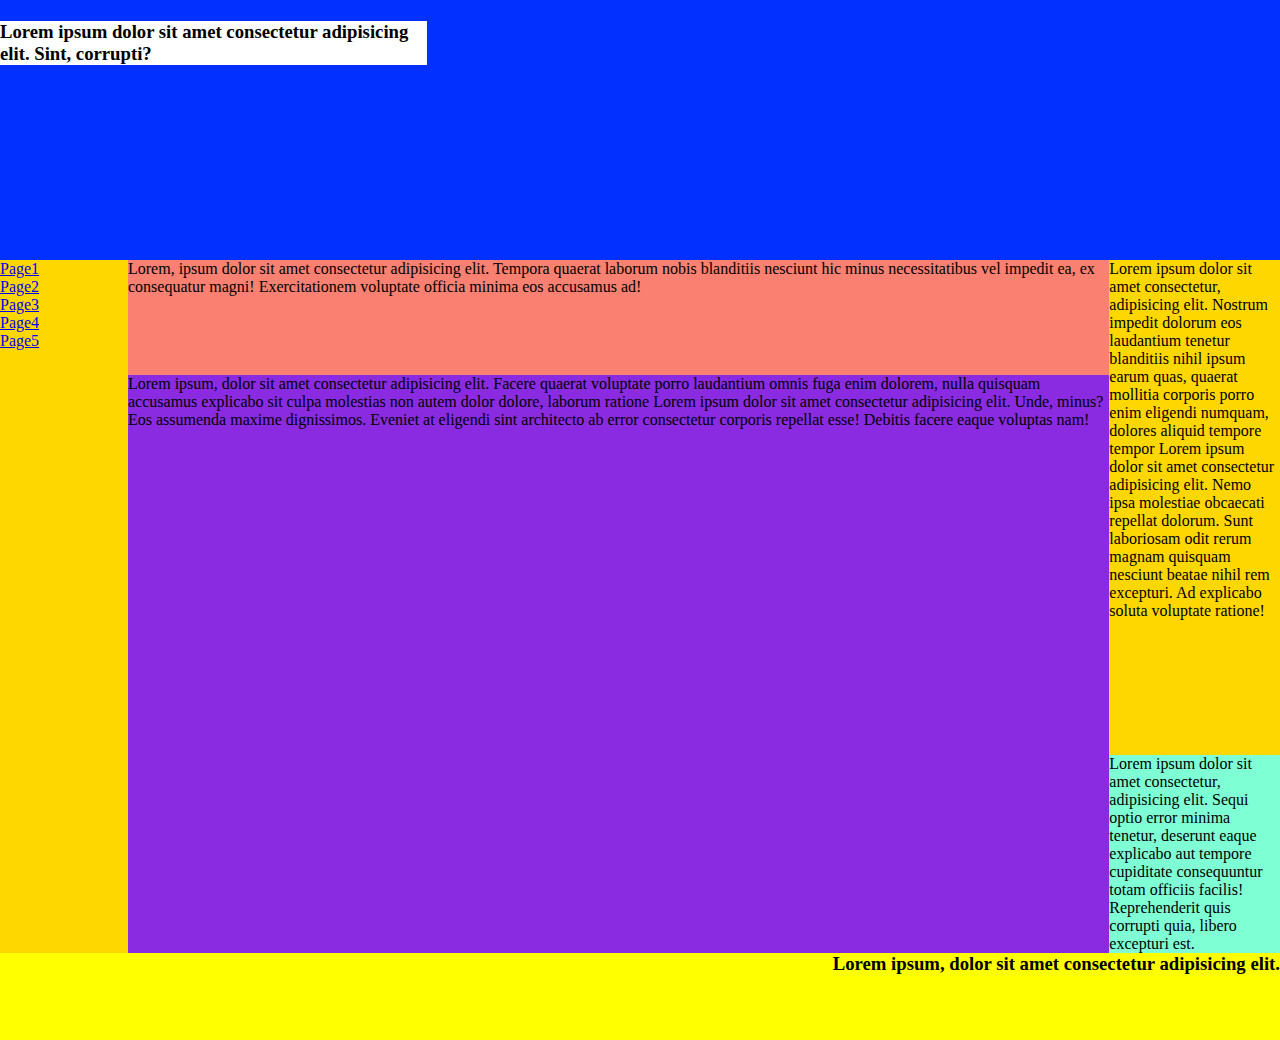
<file: 2CourseKPI/Semestr3Archive/Web/Lab1/index.html>
<!DOCTYPE html>
<html>

<head>
    <title>Lab1</title>
    <meta charset="UTF-8">
    <link rel="stylesheet" href="style.css">
</head>

<body>
    <div class="container">
        <div class="header">
            <div class="headerInner"><h3>Lorem ipsum dolor sit amet consectetur adipisicing elit. Sint, corrupti?</h3></div>
        </div>
        <nav class="leftBar">
            <ul>
                <li><a href="page1.html">Page1</a></li>
                <li><a href="page2.html">Page2</a></li>
                <li><a href="page3.html">Page3</a></li>
                <li><a href="page4.html">Page4</a></li>
                <li><a href="page5.html">Page5</a></li>
            </ul>
        </nav>
        <article class="main">
            <div class="MAIN">Lorem ipsum, dolor sit amet consectetur adipisicing elit. Facere quaerat voluptate porro
                laudantium omnis
                fuga enim dolorem, nulla quisquam accusamus explicabo sit culpa molestias non autem dolor dolore,
                laborum
                ratione Lorem ipsum dolor sit amet consectetur
                adipisicing elit. Unde, minus? Eos assumenda maxime dignissimos. Eveniet at eligendi sint architecto ab
                error consectetur corporis repellat esse! Debitis facere eaque voluptas nam!</div>
            <div class="lilMain">Lorem, ipsum dolor sit amet consectetur adipisicing elit. Tempora quaerat laborum nobis
                blanditiis nesciunt hic minus necessitatibus vel impedit ea, ex consequatur magni! Exercitationem
                voluptate officia minima eos accusamus ad!</div>
        </article>
        <div class="rightBar">
            <div class="RIGHT">Lorem ipsum dolor sit amet consectetur, adipisicing elit. Nostrum impedit dolorum eos laudantium tenetur
                blanditiis nihil ipsum earum quas, quaerat mollitia corporis porro enim eligendi numquam, dolores aliquid
                tempore tempor Lorem ipsum dolor sit amet consectetur adipisicing elit. Nemo ipsa molestiae obcaecati
                repellat dolorum. Sunt laboriosam odit rerum magnam quisquam nesciunt beatae nihil rem excepturi. Ad
                explicabo soluta voluptate ratione!</div>
            <div class="lilRight">Lorem ipsum dolor sit amet consectetur, adipisicing elit. Sequi optio error minima
                tenetur, deserunt eaque explicabo aut tempore cupiditate consequuntur totam officiis facilis!
                Reprehenderit
                quis corrupti quia, libero excepturi est.</div>
        </div>
        <div class="footer">
            <h3>Lorem ipsum, dolor sit amet consectetur adipisicing elit. </h3>
        </div>
    </div>
</body>

</html>
</file>
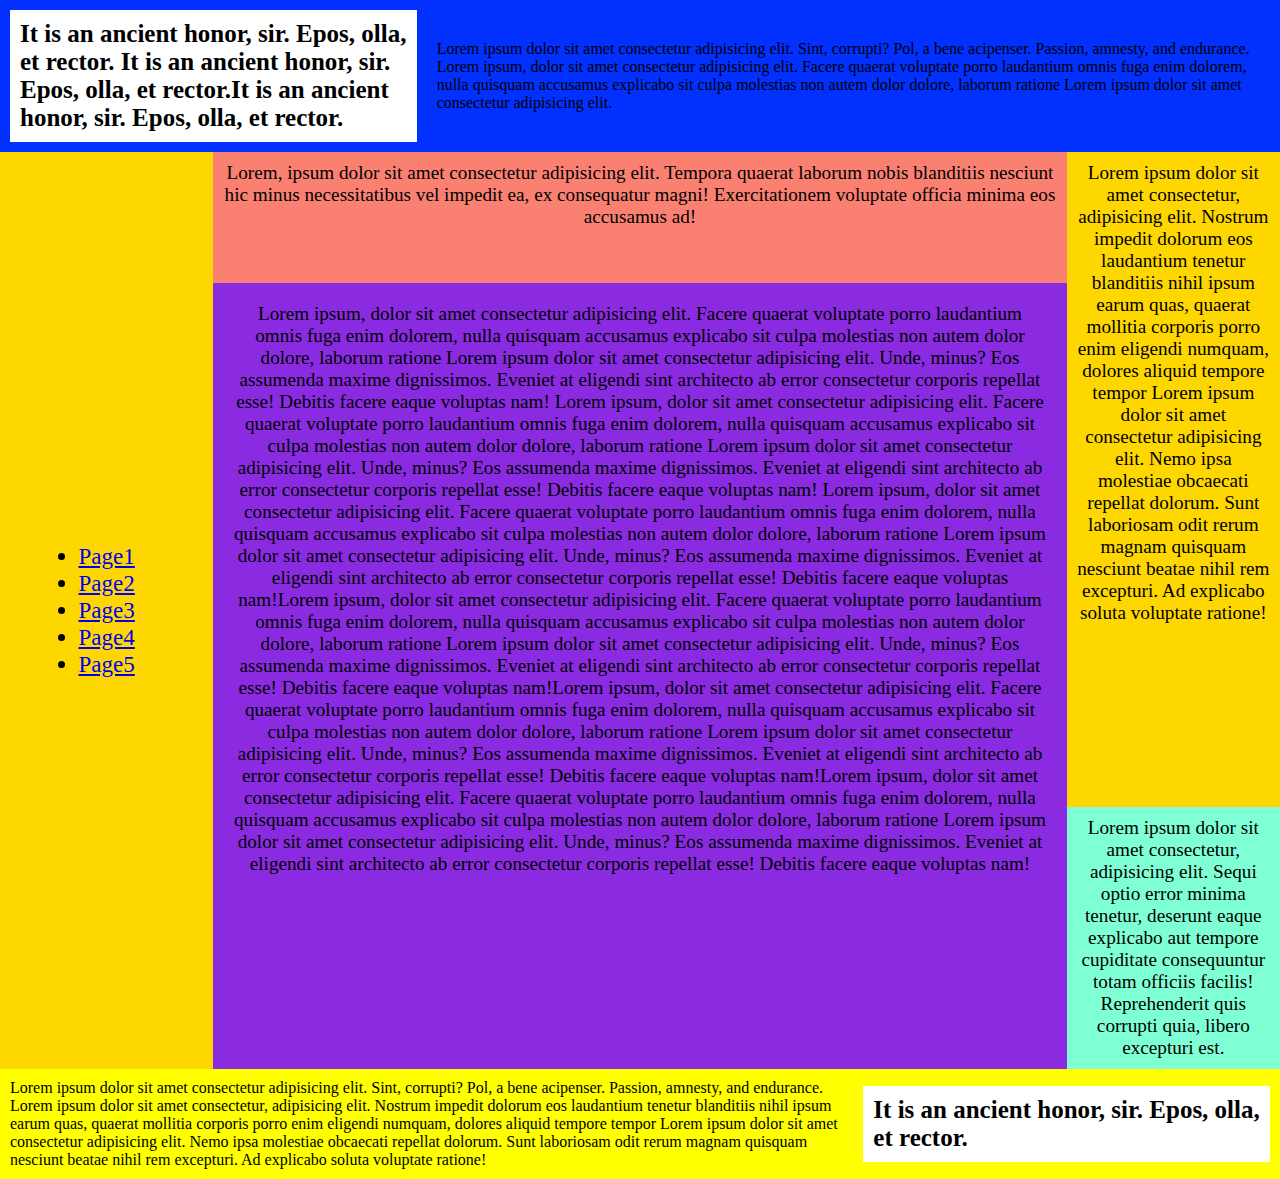
<file: 2CourseKPI/Semestr3Archive/Web/Lab2/index.html>
<!DOCTYPE html>
<html>

<head>
    <title>Lab1</title>
    <meta charset="UTF-8">
    <link rel="stylesheet" href="style.css">
	<script src='file.js'></script>
</head>

<body>
<header>
    <span class="innerHeader">
            <h3 class="inner">It is an ancient honor, sir. Epos, olla, et rector.  It is an ancient honor, sir. Epos, olla, et rector.It is an ancient honor, sir. Epos, olla, et rector.</h3>
    </span>
    <p class="footerText">Lorem ipsum dolor sit amet consectetur adipisicing elit. Sint, corrupti? Pol, a bene acipenser. Passion, amnesty,
        and endurance. Lorem ipsum, dolor sit amet consectetur adipisicing elit. Facere quaerat voluptate porro laudantium omnis
        fuga enim dolorem, nulla quisquam accusamus explicabo sit culpa molestias non autem dolor dolore, laborum
        ratione Lorem ipsum dolor sit amet consectetur adipisicing elit.</p>
</header>
<div class="container">
    <nav class="leftBar">
        <ul>
            <li><a href="index.html">Page1</a></li>
            <li><a href="index2.html">Page2</a></li>
            <li><a href="index3.html">Page3</a></li>
            <li><a href="index4.html">Page4</a></li>
            <li><a href="index5.html">Page5</a></li>
        </ul>
    </nav>
    <div class="main">
        <p class="footerText">Lorem ipsum, dolor sit amet consectetur adipisicing elit. Facere quaerat voluptate porro laudantium omnis
        fuga enim dolorem, nulla quisquam accusamus explicabo sit culpa molestias non autem dolor dolore, laborum
        ratione Lorem ipsum dolor sit amet consectetur adipisicing elit. Unde, minus? Eos assumenda maxime
        dignissimos. Eveniet at eligendi sint architecto ab error consectetur corporis repellat esse! Debitis facere
        eaque voluptas nam!
            Lorem ipsum, dolor sit amet consectetur adipisicing elit. Facere quaerat voluptate porro laudantium omnis
            fuga enim dolorem, nulla quisquam accusamus explicabo sit culpa molestias non autem dolor dolore, laborum
            ratione Lorem ipsum dolor sit amet consectetur adipisicing elit. Unde, minus? Eos assumenda maxime
            dignissimos. Eveniet at eligendi sint architecto ab error consectetur corporis repellat esse! Debitis facere
            eaque voluptas nam!
            Lorem ipsum, dolor sit amet consectetur adipisicing elit. Facere quaerat voluptate porro laudantium omnis
            fuga enim dolorem, nulla quisquam accusamus explicabo sit culpa molestias non autem dolor dolore, laborum
            ratione Lorem ipsum dolor sit amet consectetur adipisicing elit. Unde, minus? Eos assumenda maxime
            dignissimos. Eveniet at eligendi sint architecto ab error consectetur corporis repellat esse! Debitis facere
            eaque voluptas nam!Lorem ipsum, dolor sit amet consectetur adipisicing elit. Facere quaerat voluptate porro laudantium omnis
            fuga enim dolorem, nulla quisquam accusamus explicabo sit culpa molestias non autem dolor dolore, laborum
            ratione Lorem ipsum dolor sit amet consectetur adipisicing elit. Unde, minus? Eos assumenda maxime
            dignissimos. Eveniet at eligendi sint architecto ab error consectetur corporis repellat esse! Debitis facere
            eaque voluptas nam!Lorem ipsum, dolor sit amet consectetur adipisicing elit. Facere quaerat voluptate porro laudantium omnis
            fuga enim dolorem, nulla quisquam accusamus explicabo sit culpa molestias non autem dolor dolore, laborum
            ratione Lorem ipsum dolor sit amet consectetur adipisicing elit. Unde, minus? Eos assumenda maxime
            dignissimos. Eveniet at eligendi sint architecto ab error consectetur corporis repellat esse! Debitis facere
            eaque voluptas nam!Lorem ipsum, dolor sit amet consectetur adipisicing elit. Facere quaerat voluptate porro laudantium omnis
            fuga enim dolorem, nulla quisquam accusamus explicabo sit culpa molestias non autem dolor dolore, laborum
            ratione Lorem ipsum dolor sit amet consectetur adipisicing elit. Unde, minus? Eos assumenda maxime
            dignissimos. Eveniet at eligendi sint architecto ab error consectetur corporis repellat esse! Debitis facere
            eaque voluptas nam!</p>
    </div>
    <div class="lilMain">Lorem, ipsum dolor sit amet consectetur adipisicing elit. Tempora quaerat laborum nobis
        blanditiis nesciunt hic minus necessitatibus vel impedit ea, ex consequatur magni! Exercitationem voluptate
        officia minima eos accusamus ad!
    </div>
    <div class="rightBar">
        Lorem ipsum dolor sit amet consectetur, adipisicing elit. Nostrum impedit dolorum eos laudantium tenetur
        blanditiis nihil ipsum earum quas, quaerat mollitia corporis porro enim eligendi numquam, dolores aliquid
        tempore tempor Lorem ipsum dolor sit amet consectetur adipisicing elit. Nemo ipsa molestiae obcaecati
        repellat dolorum. Sunt laboriosam odit rerum magnam quisquam nesciunt beatae nihil rem excepturi. Ad
        explicabo soluta voluptate ratione!
    </div>
    <div class="lilRight">Lorem ipsum dolor sit amet consectetur, adipisicing elit. Sequi optio error minima
        tenetur, deserunt eaque explicabo aut tempore cupiditate consequuntur totam officiis facilis! Reprehenderit
        quis corrupti quia, libero excepturi est.
    </div>
</div>
<footer>
    <p class="footerText">Lorem ipsum dolor sit amet consectetur adipisicing elit. Sint, corrupti? Pol, a bene
        acipenser. Passion, amnesty,
        and endurance. Lorem ipsum dolor sit amet consectetur, adipisicing elit. Nostrum impedit dolorum eos laudantium
        tenetur
        blanditiis nihil ipsum earum quas, quaerat mollitia corporis porro enim eligendi numquam, dolores aliquid
        tempore tempor Lorem ipsum dolor sit amet consectetur adipisicing elit. Nemo ipsa molestiae obcaecati
        repellat dolorum. Sunt laboriosam odit rerum magnam quisquam nesciunt beatae nihil rem excepturi. Ad
        explicabo soluta voluptate ratione!</p>
    <span class="innerFooter">
            <h3 class="inner">It is an ancient honor, sir. Epos, olla, et rector.</h3>
        </span>
</footer>
</body>

</html>
</file>
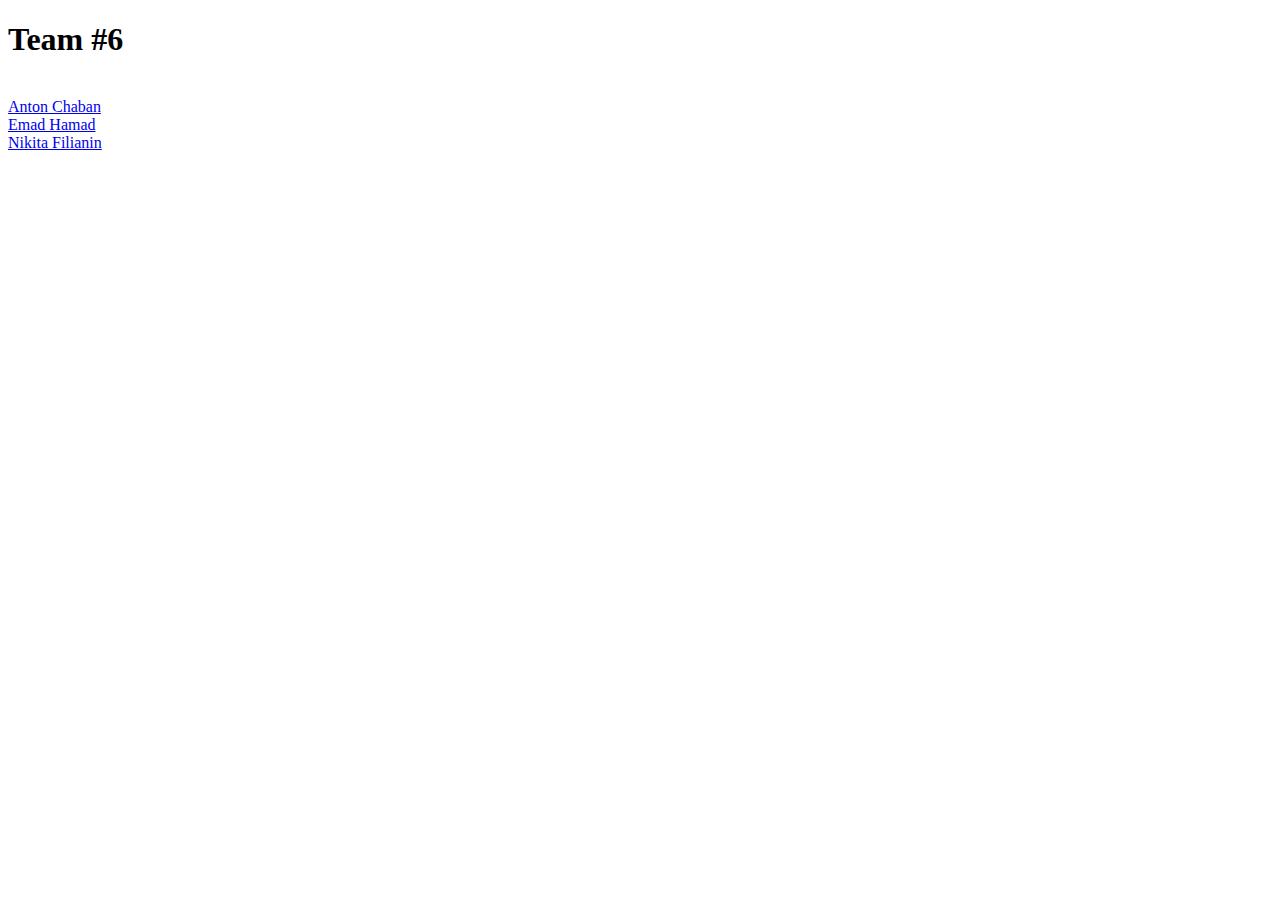
<file: 1CourseKPI/Semestr2Archive/PogrammingBeginning/weblab1/target/webproga-1.0-SNAPSHOT/index.html>
<!--%@ page contentType="text/html; charset=UTF-8" pageEncoding="UTF-8" %-->
<!DOCTYPE html>
<head>
    <title>Team6_WebLab1</title>
</head>
<body>
<h1>Team #6</h1>
<br/>
<a href="hello-antoha">Anton Chaban</a>
<br/>
<a href="hello-emad">Emad Hamad</a>
<br/>
<a href="hello-nick">Nikita Filianin</a>
</body>
</file>
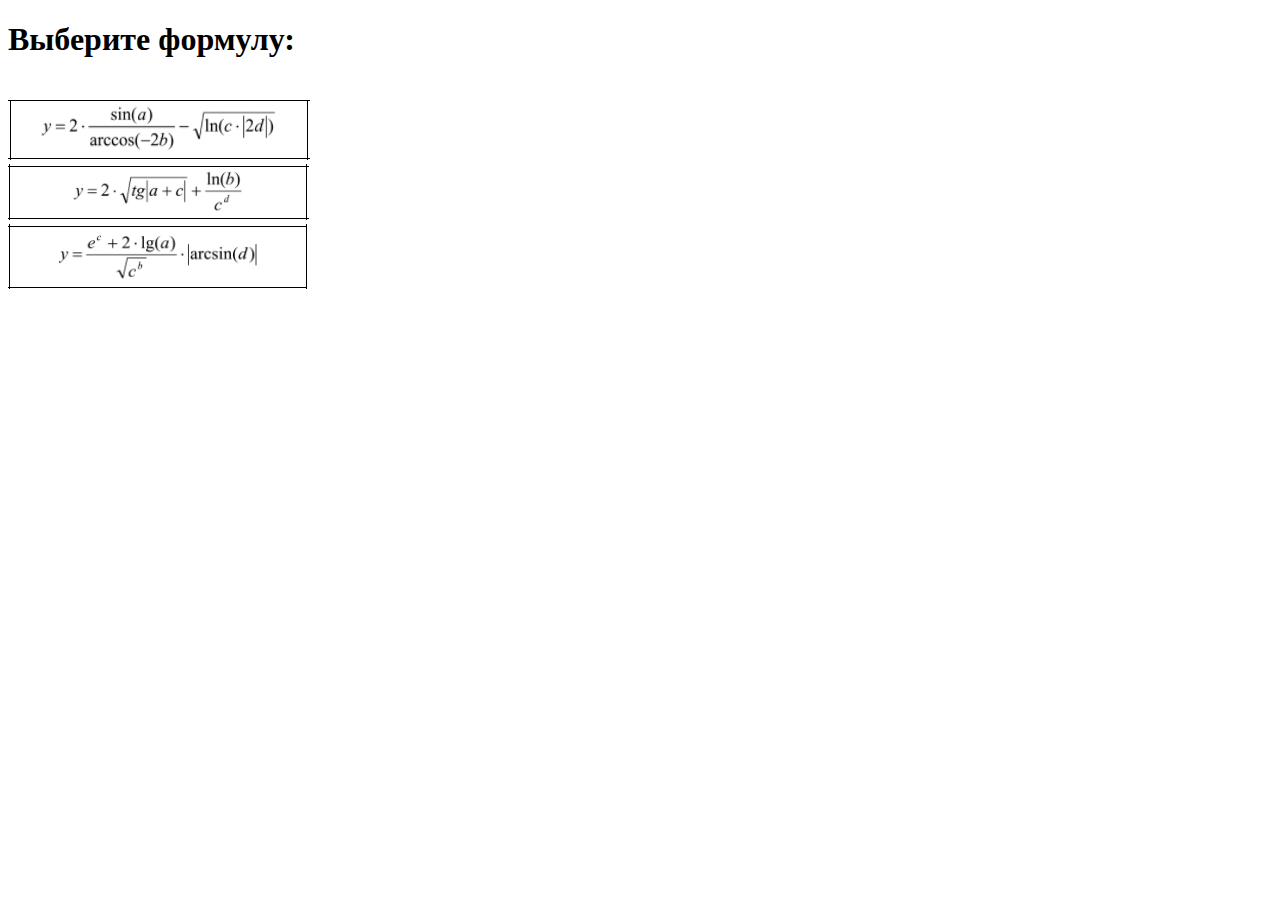
<file: 1CourseKPI/Semestr2Archive/PogrammingBeginning/weblab2/target/webproga2-1.0-SNAPSHOT/index.html>
<!DOCTYPE html>
<html lang="en">
<head>
    <meta charset="UTF-8">
    <title>Team6_WebLab2</title>
</head>
<body>
<h1>Выберите формулу:</h1>
<br/>
<a href="page1.jsp"><img src="pic1.png" alt="form 1"></a>
<br/>
<a href="page2.jsp"><img src="pic2.png" alt="form 2"></a>
<br/>
<a href="page3.jsp"><img src="pic3.png" alt="form 3"></a>
</body>
</html>
</file>
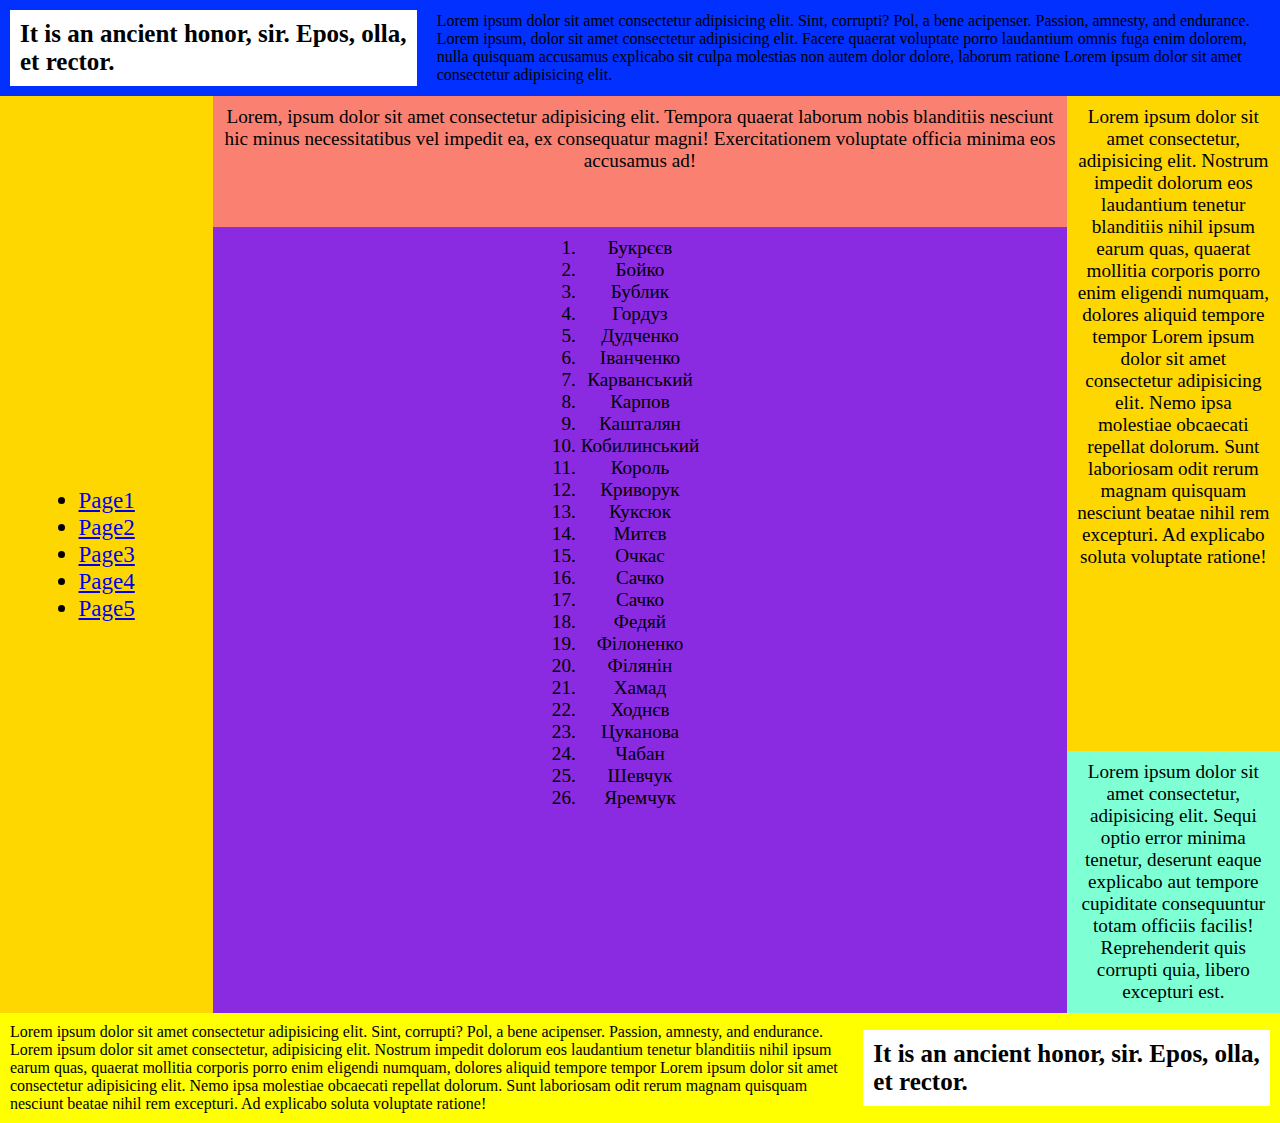
<file: 2CourseKPI/Semestr3Archive/Web/Lab2/index2.html>
<!DOCTYPE html>
<html>

<head>
    <title>Lab1</title>
    <meta charset="UTF-8">
    <link rel="stylesheet" href="style.css">
</head>

<body>
<header>
    <span class="innerHeader">
            <h3 class="inner">It is an ancient honor, sir. Epos, olla, et rector.  </h3>
    </span>
    <p class="footerText">Lorem ipsum dolor sit amet consectetur adipisicing elit. Sint, corrupti? Pol, a bene acipenser. Passion, amnesty,
        and endurance. Lorem ipsum, dolor sit amet consectetur adipisicing elit. Facere quaerat voluptate porro laudantium omnis
        fuga enim dolorem, nulla quisquam accusamus explicabo sit culpa molestias non autem dolor dolore, laborum
        ratione Lorem ipsum dolor sit amet consectetur adipisicing elit.</p>
</header>
<div class="container">
    <nav class="leftBar">
        <ul>
            <li><a href="index.html">Page1</a></li>
            <li><a href="index2.html">Page2</a></li>
            <li><a href="index3.html">Page3</a></li>
            <li><a href="index4.html">Page4</a></li>
            <li><a href="index5.html">Page5</a></li>
        </ul>
    </nav>
    <div class="main">
        <ol>
            <li>Букрєєв</li>
            <li>Бойко</li>
            <li>Бублик</li>
            <li>Гордуз</li>
            <li>Дудченко</li>
            <li>Іванченко</li>
            <li>Карванський</li>
            <li>Карпов</li>
            <li>Кашталян</li>
            <li>Кобилинський</li>
            <li>Король</li>
            <li>Криворук</li>
            <li>Куксюк</li>
            <li>Митєв</li>
            <li>Очкас</li>
            <li>Сачко</li>
            <li>Сачко</li>
            <li>Федяй</li>
            <li>Філоненко</li>
            <li>Філянін</li>
            <li>Хамад</li>
            <li>Ходнєв</li>
            <li>Цуканова</li>
            <li>Чабан</li>
            <li>Шевчук</li>
            <li>Яремчук</li>
        </ol>
    </div>
    <div class="lilMain">Lorem, ipsum dolor sit amet consectetur adipisicing elit. Tempora quaerat laborum nobis
        blanditiis nesciunt hic minus necessitatibus vel impedit ea, ex consequatur magni! Exercitationem voluptate
        officia minima eos accusamus ad!
    </div>
    <div class="rightBar">
        Lorem ipsum dolor sit amet consectetur, adipisicing elit. Nostrum impedit dolorum eos laudantium tenetur
        blanditiis nihil ipsum earum quas, quaerat mollitia corporis porro enim eligendi numquam, dolores aliquid
        tempore tempor Lorem ipsum dolor sit amet consectetur adipisicing elit. Nemo ipsa molestiae obcaecati
        repellat dolorum. Sunt laboriosam odit rerum magnam quisquam nesciunt beatae nihil rem excepturi. Ad
        explicabo soluta voluptate ratione!
    </div>
    <div class="lilRight">Lorem ipsum dolor sit amet consectetur, adipisicing elit. Sequi optio error minima
        tenetur, deserunt eaque explicabo aut tempore cupiditate consequuntur totam officiis facilis! Reprehenderit
        quis corrupti quia, libero excepturi est.
    </div>
</div>
<footer>
    <p class="footerText">Lorem ipsum dolor sit amet consectetur adipisicing elit. Sint, corrupti? Pol, a bene
        acipenser. Passion, amnesty,
        and endurance. Lorem ipsum dolor sit amet consectetur, adipisicing elit. Nostrum impedit dolorum eos laudantium
        tenetur
        blanditiis nihil ipsum earum quas, quaerat mollitia corporis porro enim eligendi numquam, dolores aliquid
        tempore tempor Lorem ipsum dolor sit amet consectetur adipisicing elit. Nemo ipsa molestiae obcaecati
        repellat dolorum. Sunt laboriosam odit rerum magnam quisquam nesciunt beatae nihil rem excepturi. Ad
        explicabo soluta voluptate ratione!</p>
    <span class="innerFooter">
            <h3 class="inner">It is an ancient honor, sir. Epos, olla, et rector.</h3>
        </span>
</footer>
</body>

</html>
</file>
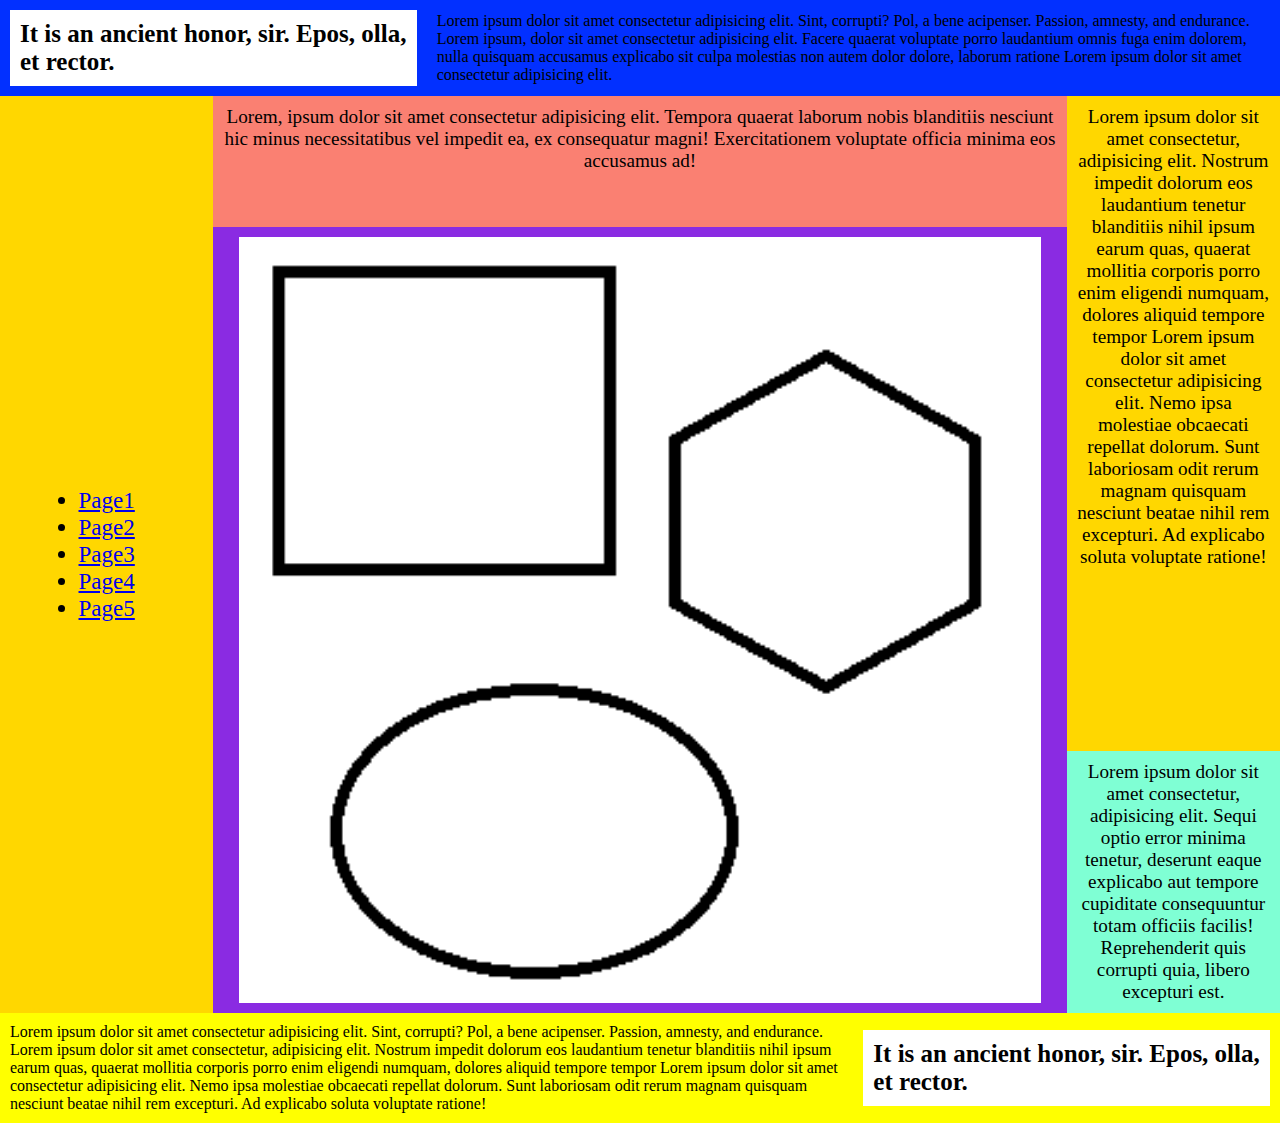
<file: 2CourseKPI/Semestr3Archive/Web/Lab2/index3.html>
<!DOCTYPE html>
<html>

<head>
    <title>Lab1</title>
    <meta charset="UTF-8">
    <link rel="stylesheet" href="style.css">
</head>

<body>
<header>
    <span class="innerHeader">
            <h3 class="inner">It is an ancient honor, sir. Epos, olla, et rector.  </h3>
    </span>
    <p class="footerText">Lorem ipsum dolor sit amet consectetur adipisicing elit. Sint, corrupti? Pol, a bene acipenser. Passion, amnesty,
        and endurance. Lorem ipsum, dolor sit amet consectetur adipisicing elit. Facere quaerat voluptate porro laudantium omnis
        fuga enim dolorem, nulla quisquam accusamus explicabo sit culpa molestias non autem dolor dolore, laborum
        ratione Lorem ipsum dolor sit amet consectetur adipisicing elit.</p>
</header>
<div class="container">
    <nav class="leftBar">
        <ul>
            <li><a href="index.html">Page1</a></li>
            <li><a href="index2.html">Page2</a></li>
            <li><a href="index3.html">Page3</a></li>
            <li><a href="index4.html">Page4</a></li>
            <li><a href="index5.html">Page5</a></li>
        </ul>
    </nav>
    <div class="main">
        <img src="media/pic.png" usemap="#image-map">
        <map name="image-map">
            <area alt="1" title="" href="page1.html" coords="155,137,14,14" shape="rect">
            <area alt="2" title="" href="page2.html" coords="121,246,78" shape="circle">
            <area alt="3" title="" href="page3.html" coords="185,87,181,148,246,187,307,148,305,86,244,48" shape="poly">
        </map>
    </div>
    <div class="lilMain">Lorem, ipsum dolor sit amet consectetur adipisicing elit. Tempora quaerat laborum nobis
        blanditiis nesciunt hic minus necessitatibus vel impedit ea, ex consequatur magni! Exercitationem voluptate
        officia minima eos accusamus ad!
    </div>
    <div class="rightBar">
        Lorem ipsum dolor sit amet consectetur, adipisicing elit. Nostrum impedit dolorum eos laudantium tenetur
        blanditiis nihil ipsum earum quas, quaerat mollitia corporis porro enim eligendi numquam, dolores aliquid
        tempore tempor Lorem ipsum dolor sit amet consectetur adipisicing elit. Nemo ipsa molestiae obcaecati
        repellat dolorum. Sunt laboriosam odit rerum magnam quisquam nesciunt beatae nihil rem excepturi. Ad
        explicabo soluta voluptate ratione!
    </div>
    <div class="lilRight">Lorem ipsum dolor sit amet consectetur, adipisicing elit. Sequi optio error minima
        tenetur, deserunt eaque explicabo aut tempore cupiditate consequuntur totam officiis facilis! Reprehenderit
        quis corrupti quia, libero excepturi est.
    </div>
</div>
<footer>
    <p class="footerText">Lorem ipsum dolor sit amet consectetur adipisicing elit. Sint, corrupti? Pol, a bene
        acipenser. Passion, amnesty,
        and endurance. Lorem ipsum dolor sit amet consectetur, adipisicing elit. Nostrum impedit dolorum eos laudantium
        tenetur
        blanditiis nihil ipsum earum quas, quaerat mollitia corporis porro enim eligendi numquam, dolores aliquid
        tempore tempor Lorem ipsum dolor sit amet consectetur adipisicing elit. Nemo ipsa molestiae obcaecati
        repellat dolorum. Sunt laboriosam odit rerum magnam quisquam nesciunt beatae nihil rem excepturi. Ad
        explicabo soluta voluptate ratione!</p>
    <span class="innerFooter">
            <h3 class="inner">It is an ancient honor, sir. Epos, olla, et rector.</h3>
        </span>
</footer>
</body>

</html>
</file>
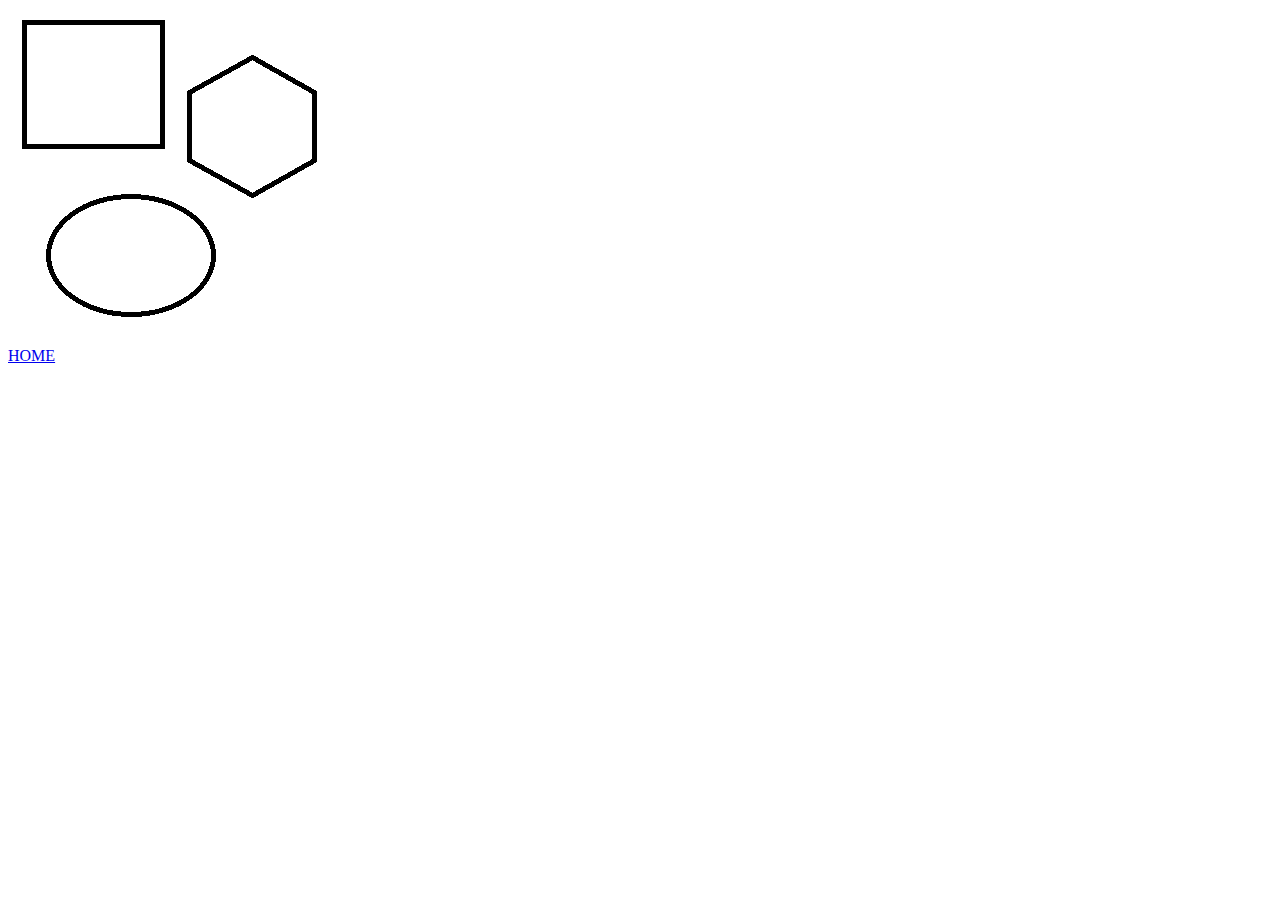
<file: 2CourseKPI/Semestr3Archive/Web/Lab2/page2.html>
<!DOCTYPE html>
<html>

<head>

</head>

<body>
    <img src="media/pic.png" usemap="#image-map">

    <map name="image-map">
        <area alt="1" title="" href="page1.html" coords="155,137,14,14" shape="rect">
        <area alt="2" title="" href="page2.html" coords="121,246,78" shape="circle">
        <area alt="3" title="" href="page3.html" coords="185,87,181,148,246,187,307,148,305,86,244,48" shape="poly">
    </map>
    <p><a href="index.html">HOME
</body>

</html>
</file>
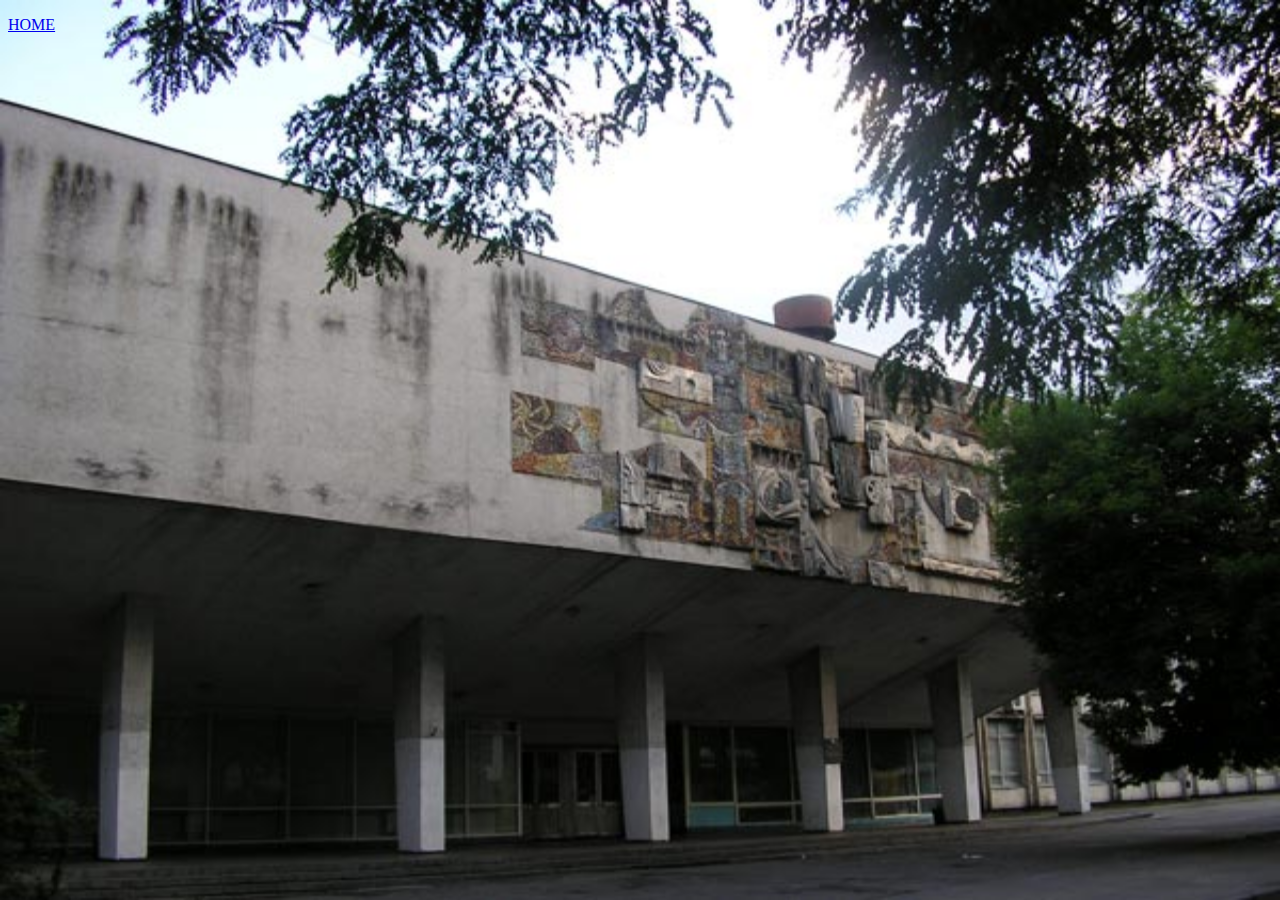
<file: 2CourseKPI/Semestr3Archive/Web/Lab2/page4.html>
<!DOCTYPE html>
<html>

<head>
    <style>
        body {
            background-image: url('media/k-18.jpg');
            background-repeat: no-repeat;
            background-attachment: fixed;
            background-size: 100% 100%;
        }
    </style>
</head>

<body>
    <p><a href="index.html">HOME
</body>

</html>
</file>
<file: 2CourseKPI/Semestr3Archive/Web/Lab1/style.css>
.container {
    display: grid;
    grid-template-columns: 0.3fr 2.3fr 0.4fr;
    grid-template-rows: 0.3fr 2.4fr 0.3fr;
    gap: 0px 0px;
    grid-auto-flow: row;
    grid-template-areas:
      "header header header"
      "leftBar main rightBar"
      "footer footer footer";
  }
  
  .header { 
    display: grid; 
    grid-template-columns: 1fr 1fr 1fr; 
    grid-template-rows: 1fr 1fr 1fr; 
    gap: 0px 0px; 
    grid-template-areas: 
      ". HEADER HEADER"
      "headerInner HEADER HEADER"
      ". HEADER HEADER"; 
    grid-area: header; 
    background-color: rgb(2, 48, 255);
    width: 100%
}
  
  .leftBar { grid-area: leftBar; background-color: gold;}
  
  .main {
    display: grid;
    grid-template-columns: 1fr 1fr 1fr;
    grid-template-rows: 0.5fr 1.5fr 1fr;
    gap: 0px 0px;
    grid-auto-flow: row;
    grid-template-areas:
      "lilMain lilMain lilMain"
      "MAIN MAIN MAIN"
      "MAIN MAIN MAIN";
    grid-area: main;
  }
  
  .lilMain { grid-area: lilMain; background-color: salmon;}
  
  .MAIN {
       grid-area: MAIN; 
       background-color: blueviolet;
    }
  
  .rightBar {
    display: grid;
    grid-template-columns: 1fr 1fr 1fr;
    grid-template-rows: 1fr 1.5fr 0.5fr;
    gap: 0px 0px;
    grid-auto-flow: row;
    grid-template-areas:
      "RIGHT RIGHT RIGHT"
      "RIGHT RIGHT RIGHT"
      "lilRight lilRight lilRight";
    grid-area: rightBar;
  }
  
  .lilRight { grid-area: lilRight; background-color: aquamarine;}
  
  .RIGHT { grid-area: RIGHT; background-color: gold;}
  
  .footer { grid-area: footer; background-color: yellow;
    text-align: right;
    width: 100%;}

    .headerInner {
        margin-top: 5%;
        margin-bottom: 5%;
        align-self: center;
        justify-self: center;
        background-color: white;
    }

    * {
        padding: 0;
        margin: 0;
    }
</file>
<file: 2CourseKPI/Semestr3Archive/Web/Lab2/style.css>
header {
    background-color: rgb(2, 48, 255);
    grid-column: 1/4;
    display: grid;
    grid-template-columns: 1fr 2fr;
    align-items: center;
}

.innerHeader{
    align-self: center;
    justify-self: center;
}

.inner{
    padding: 10px;
    margin: 10px;
    font-size: 25px;
    background-color: white;
}

footer {
    background-color: yellow;
    grid-column: 1/4;
    display: grid;
    grid-template-columns: 2fr 1fr;
    align-items: center;
}

.innerFooter{
    align-self: center;
    justify-self: center;
}

.footerText{
    margin: 10px;
}

* {
    padding: 0;
    margin: 0;
}

.container {
    font-size: larger;
    display: grid;
    grid-template-areas:
        "leftBar lilMain rightBar"
        "leftBar main rightBar"
        "leftBar main lilRight";
    grid-template-columns: 0.5fr 2fr 0.5fr;
    grid-template-rows: 0.5fr 2fr 0.5fr;
}

.main {
    grid-area: main;
    background-color: blueviolet;
    text-align: center;
    padding: 10px;
    display: flex;
    justify-content: center;
}

.leftBar {
    grid-area: leftBar;
    display: flex;
    justify-content: center;
    align-items: center;
    font-size: larger;
    background-color: gold;
    text-align: center;
    padding: 10px;
}

.rightBar {
    grid-area: rightBar;
    background-color: gold;
    text-align: center;
    padding: 10px;
}

.lilRight {
    grid-area: lilRight;
    background-color: aquamarine;
    text-align: center;
    padding: 10px;
}

.lilMain {
    grid-area: lilMain;
    background-color: salmon;
    text-align: center;
    padding: 10px;
}
</file>
